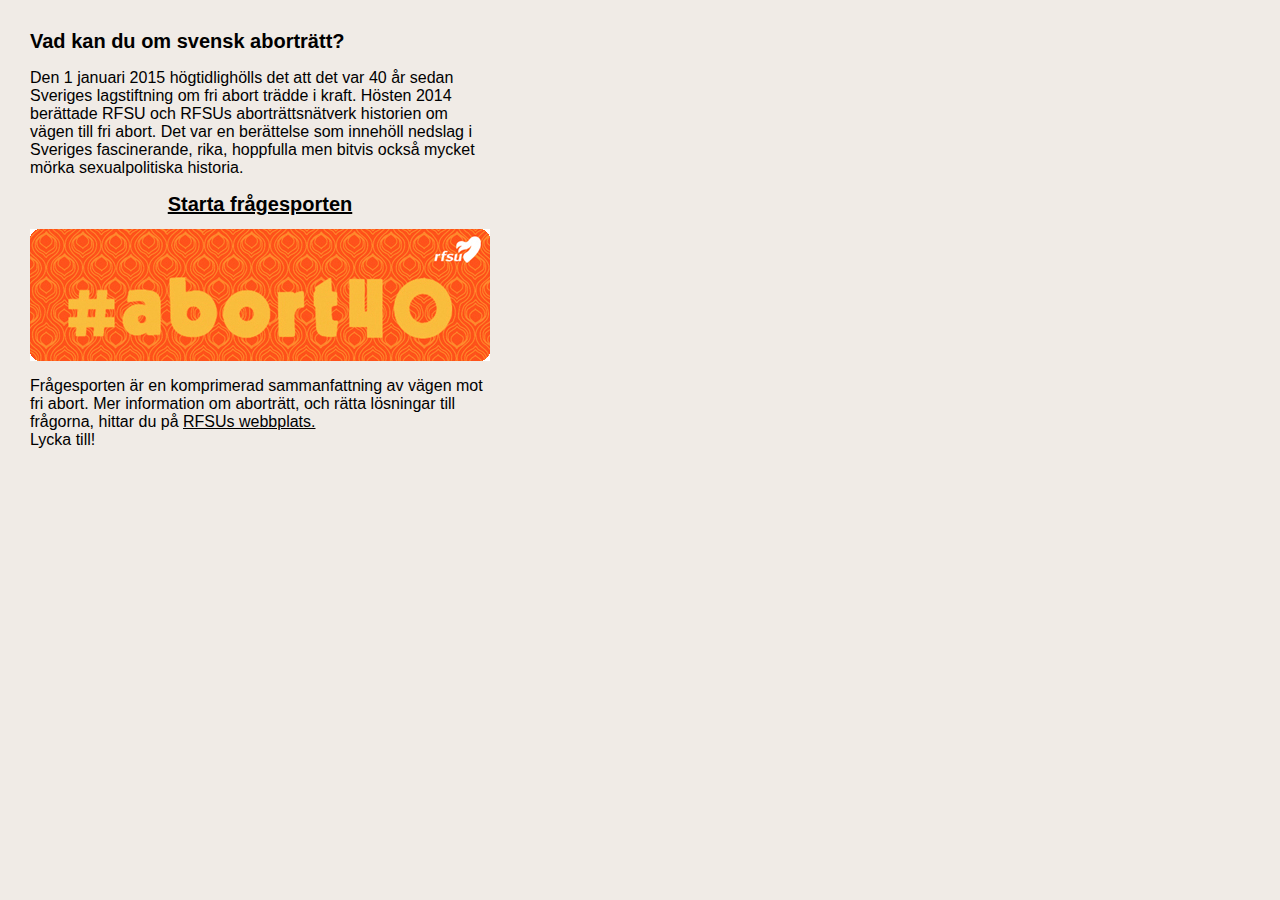
<file: index.html>
<!doctype html>
<html>
<head>
<meta charset="UTF-8">
<link rel="stylesheet" href="normalize.css">
<link rel="stylesheet" href="stajl.css">
<title>Vad kan du om svensk aborträtt?</title>
</head>
<body>
<h1>Vad kan du om svensk aborträtt?</h1>
<p>Den 1 januari 2015 högtidlighölls det att det var 40 år sedan Sveriges lagstiftning om fri abort trädde i kraft. Hösten 2014 berättade RFSU och RFSUs aborträttsnätverk historien om vägen till fri abort. Det var en berättelse som innehöll nedslag i Sveriges fascinerande, rika, hoppfulla men bitvis också mycket mörka sexualpolitiska historia.</p>


<center><h1><a href="abortratt1.html">Starta frågesporten</a></h1></center>
<img src="460x132abort.jpg">

<p>Frågesporten är en komprimerad sammanfattning av vägen mot fri abort. 
Mer information om aborträtt, och rätta lösningar till frågorna, hittar du på <a href="http://www.rfse.se/abort40">RFSUs webbplats.</a><br>
Lycka till!</p>


</body>
</html>
</file>
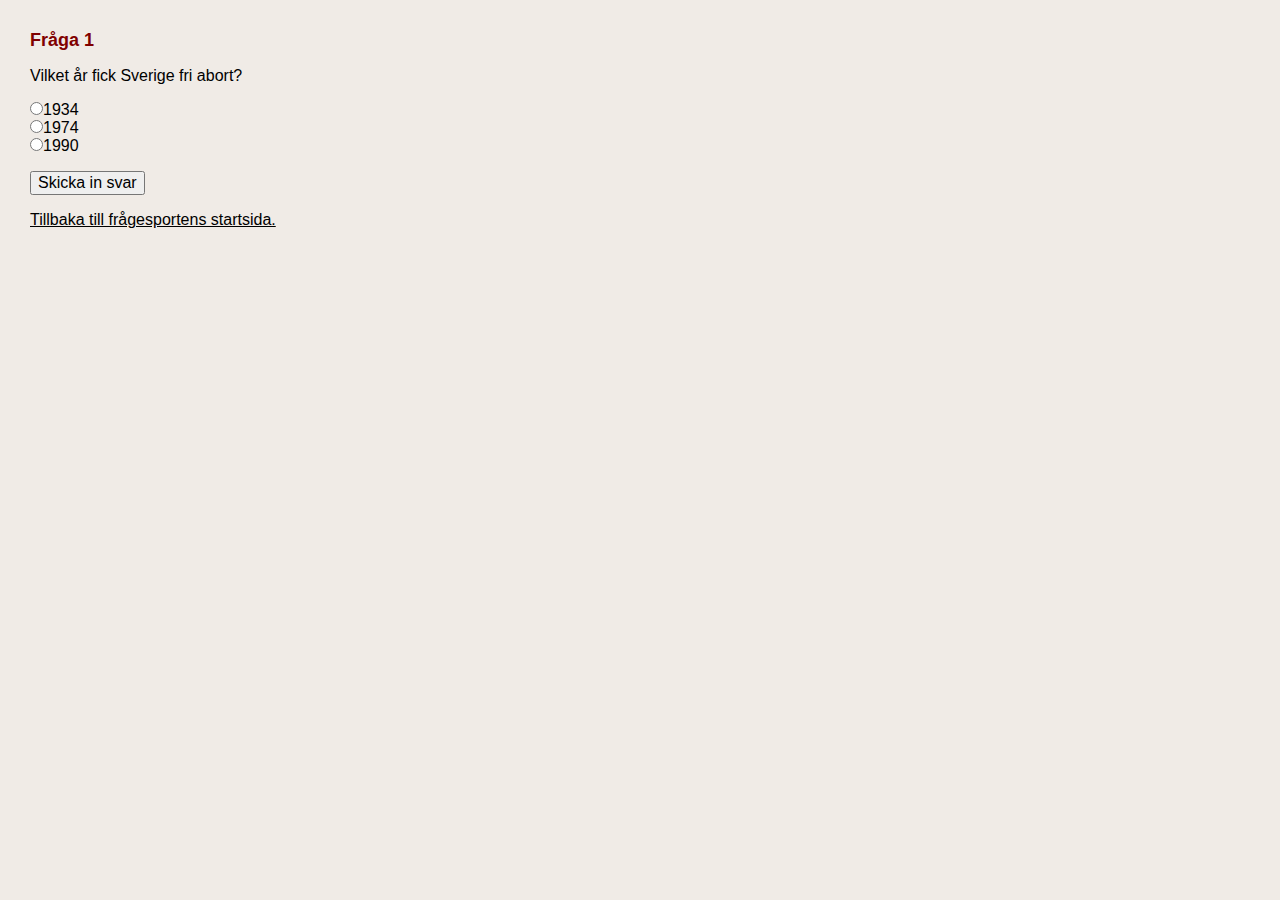
<file: abortratt1.html>
<!doctype html>
<html>
<head>
<meta charset="UTF-8">
<link rel="stylesheet" href="normalize.css">
<link rel="stylesheet" href="stajl.css">
<title>Vad kan du om svensk aborträtt?</title>
</head>
<body>
<h2>Fråga 1</h2>
<p>Vilket år fick Sverige fri abort?</p>
<form action="resultat.php">
<input type="radio" name="year free abortion" value="1934">1934
<br>
<input type="radio" name="year free abortion" value="1974">1974
<br>
<input type="radio" name="year free abortion" value="1990">1990
<p>
<input type="submit" value="Skicka in svar">
</p>
</form>

<p><a href="index.html">Tillbaka till frågesportens startsida. </a></p>
</body>
</html>
</file>
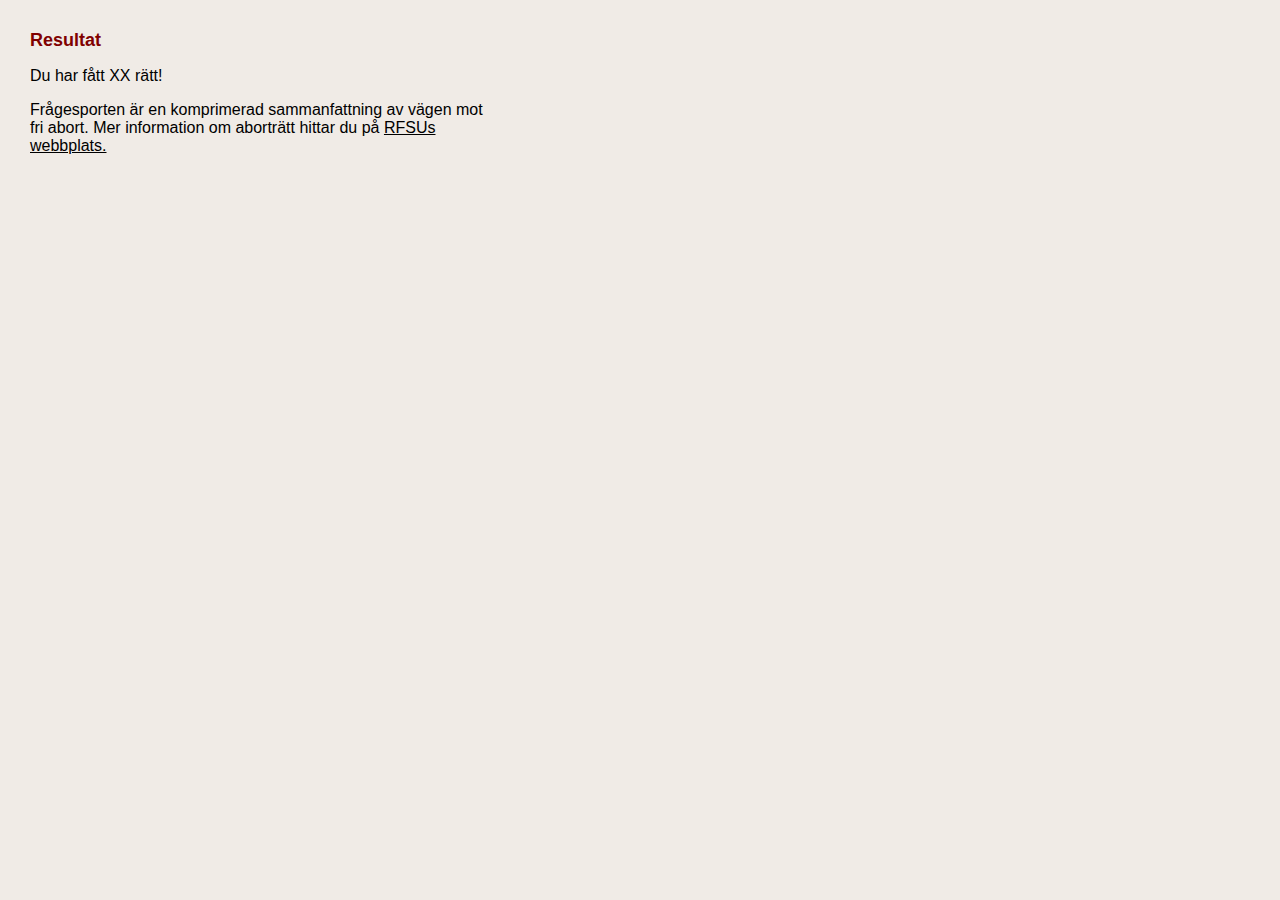
<file: resultat.html>
<!doctype html>
<html>
<head>
<meta charset="UTF-8">
<link rel="stylesheet" href="normalize.css">
<link rel="stylesheet" href="stajl.css">
<title>Aborträttsquiz</title>
</head>
<body>
<h2>Resultat</h2>
<p>Du har fått XX rätt!</p>

<p>Frågesporten är en komprimerad sammanfattning av vägen mot fri abort. 
Mer information om aborträtt hittar du på <a href="http://www.rfse.se/abort40">RFSUs webbplats.</a><br>
</file>
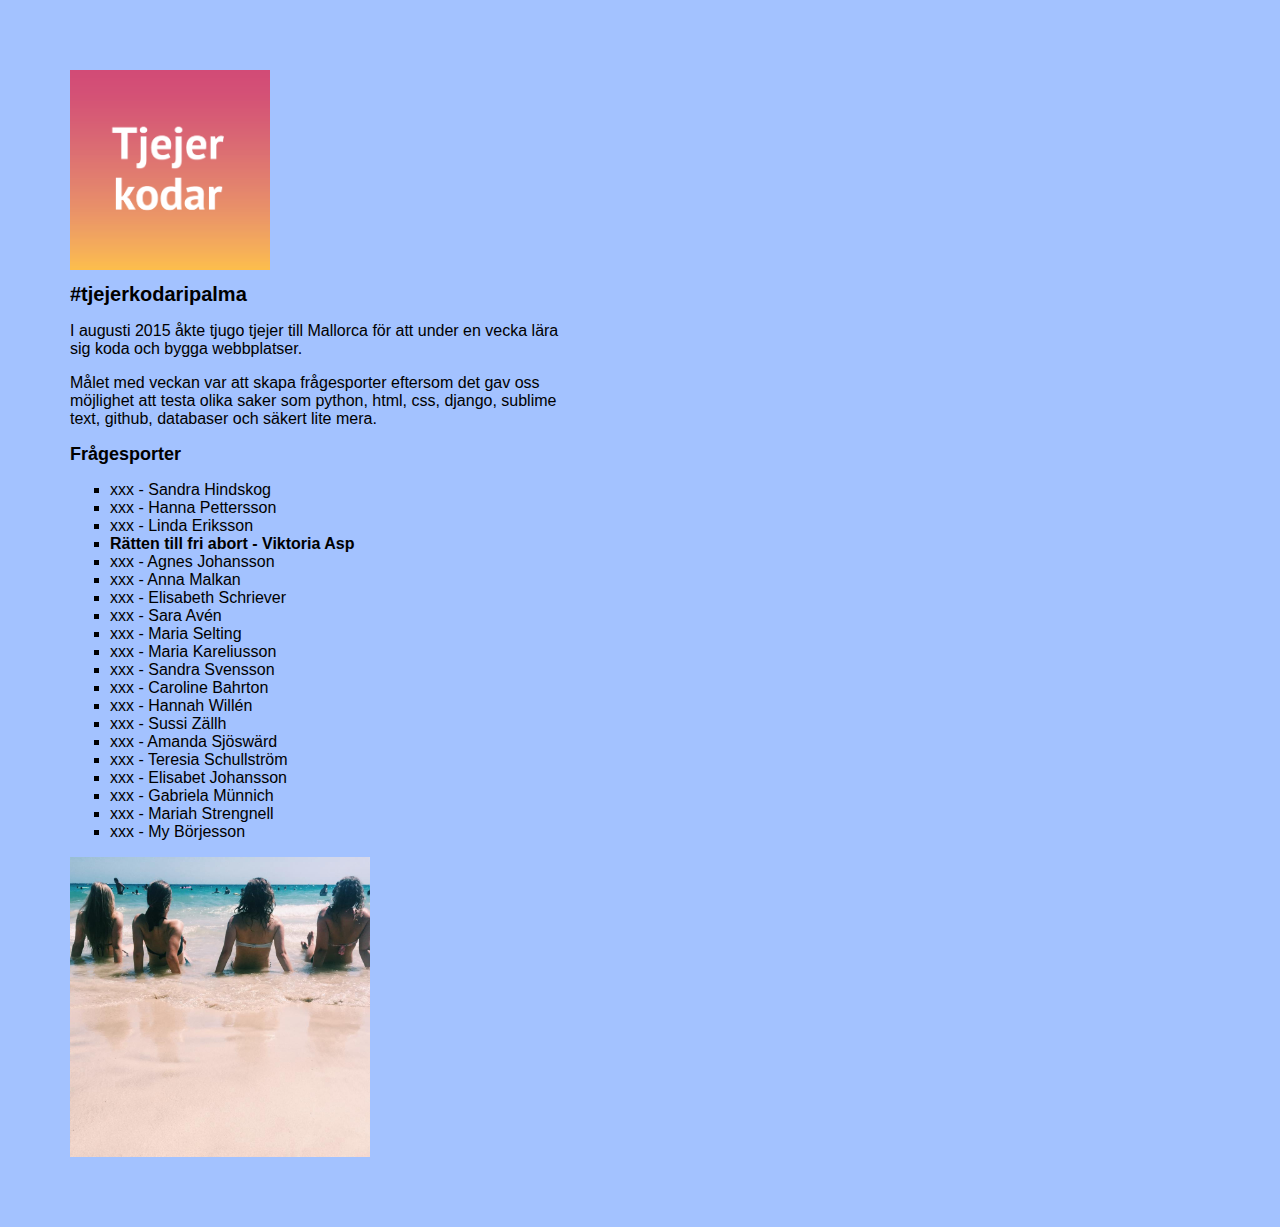
<file: surveys.html>
<doctype! html>
<html>
<head>
<title>Frågessporter från #tjejerkodaripalma</title>
<meta charset="UTF-8">
<link rel="stylesheet" href="normalize.css">
<link rel="stylesheet" href="surveys.css">
</head>
<body>
<img src="tjejerkodarlogga.png" widht="200" height="200" alt="tjejerkodar-logga">
<h1>#tjejerkodaripalma</h1>
<p>I augusti 2015 åkte tjugo tjejer till Mallorca för att under en vecka lära sig koda och bygga webbplatser. </p>
<p>
Målet med veckan var att skapa frågesporter eftersom det gav oss möjlighet att testa olika saker som python, html, css, django, sublime text, github, databaser och säkert lite mera. </p>

<h2>Frågesporter</h2>
<ul>
<li>xxx - Sandra Hindskog</li>
<li>xxx - Hanna Pettersson</li>
<li>xxx - Linda Eriksson</li>
<li><a href="index.html">Rätten till fri abort - Viktoria Asp</a></li>
<li>xxx - Agnes Johansson</li>
<li>xxx - Anna Malkan</li>
<li>xxx - Elisabeth Schriever</li>
<li>xxx - Sara Avén</li>
<li>xxx - Maria Selting</li>
<li>xxx - Maria Kareliusson</li>
<li>xxx - Sandra Svensson</li>
<li>xxx - Caroline Bahrton</li>
<li>xxx - Hannah Willén</li>
<li>xxx - Sussi Zällh</li>
<li>xxx - Amanda Sjöswärd</li>
<li>xxx - Teresia Schullström</li>
<li>xxx - Elisabet Johansson</li>
<li>xxx - Gabriela Münnich</li>
<li>xxx - Mariah Strengnell</li>
<li>xxx - My Börjesson</li>
</ul>
<img src="tjejerkodarbadstrand.png" alt="häng på badstrand innan lektionen börjar" height="300" width="300">
</body>
</html>
</file>
<file: stajl.css>
body {background: #F0EBE6}
body {margin: 30px}
body {width: 460px}
p {font font-family: "helvetica", sans-serif}
* {font color: black}
h1 {font-size: 20px}
h2 {font-size: 18px; color: #800000;}
p {font-size: 16px}
a:link {color: black}
a:visited {color: black;}
img {display: block; margin: 10px, auto}
</file>
<file: surveys.css>
body {background: #A3C2FF}
body {margin: 70px}
body {width: 500px}

p {font-family: "helvetica", sans-serif}
* {color: black}
h1 {font-size: 20px;}
h2 {font-size: 18px}
p {font-size: 16px}
a:link {
	font-weight:bold; 
	text-decoration: none;
}
a:visited {
	color: black;
}
img {display: block}
ul {list-style-type: square}
</file>
